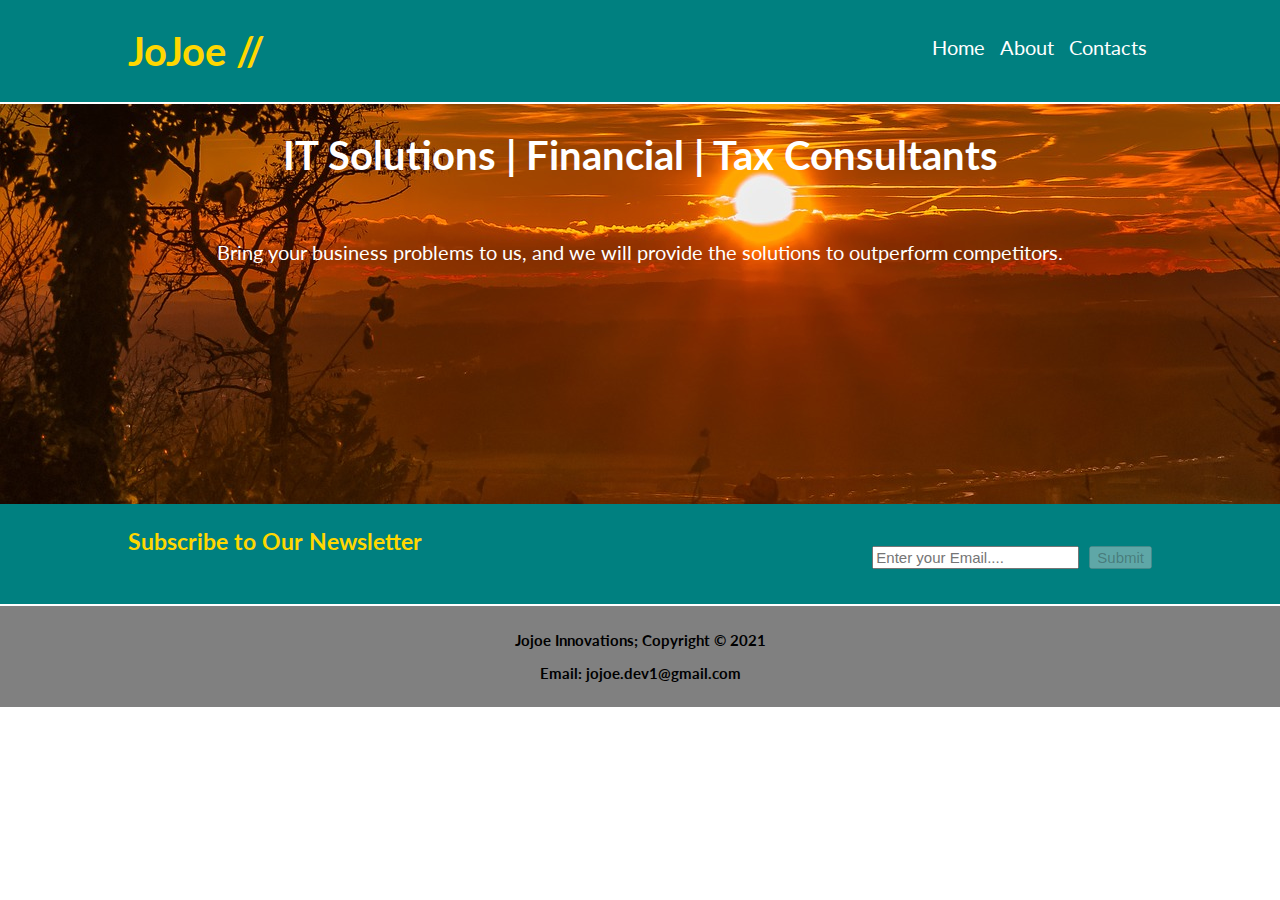
<file: index.html>
<!DOCTYPE html>
<html>
<head>
	<meta charset="utf-8">
	<meta name="viewport" content="width=device-width, initial-scale=1">
	<title>profile</title>
<h5 id="home"> </h5>
</head>
<link rel="stylesheet" type="text/css" href="port.css">
<body id="body">
<header>

	<div class="container">
	<h1 id="home">JoJoe //</h1>
	<nav id="nav">
	<li > <a href="index.html">Home</a> </li>
	<li> <a href="about.html">About</a> </li>
<!--	<li> <a href="services.html">Services</a> </li> -->
	<li> <a href="contact.html">Contacts</a> </li>
</nav>
</div>
</header>

<section class="showcase">
	<div class="container mediaquery">
		<h1> IT Solutions | Financial | Tax Consultants </p></h1>
		<p>Bring your business problems to us, and we will provide the solutions to outperform competitors. </p>
		
	</div>

</section>

<section class="subscribe" >
	<div class="container">
	<div id="newsletter">
		<h3>Subscribe to Our Newsletter</h3>
		<form id="newsForm" netlify>
			<input type="email" placeholder="Enter your Email...." name="" required>
			<input class ="btn" type="submit" name="send" disabled>
		</form>
		
	</div>
	</div>
</section>

<section class="projects">
<!--
	<div class="container grid-3">
		<div class=img-container>
		<img src="Todo.jfif">
		<label> <p>Todo List </p></label>
		</div>
		<div class=img-container>
		<img src="login.jfif">
		<label> <p>Login form </p></label>
		</div>
		<div class=img-container>
		<img src="seamgo.jfif">
		<label> <p>Hailing website </p></label>
		</div>
		<div class=img-container>
		<img src="Calculator.jfif">
		<label> <p>Calculator </p></label>
		
		
		</div>
	</div>
	-->
</section>


<footer class="footer">
<div class="container">
 		<h3>Jojoe Innovations; Copyright &copy 2021 </h3>
 		<h3>Email: jojoe.dev1@gmail.com </h3>
 		 					  					  
</div>
</footer>

<script type="text/javascript">
	let button = document.getElementByClass('btn');
	button.disabled = true;


</script>
</body>
</html>
</file>
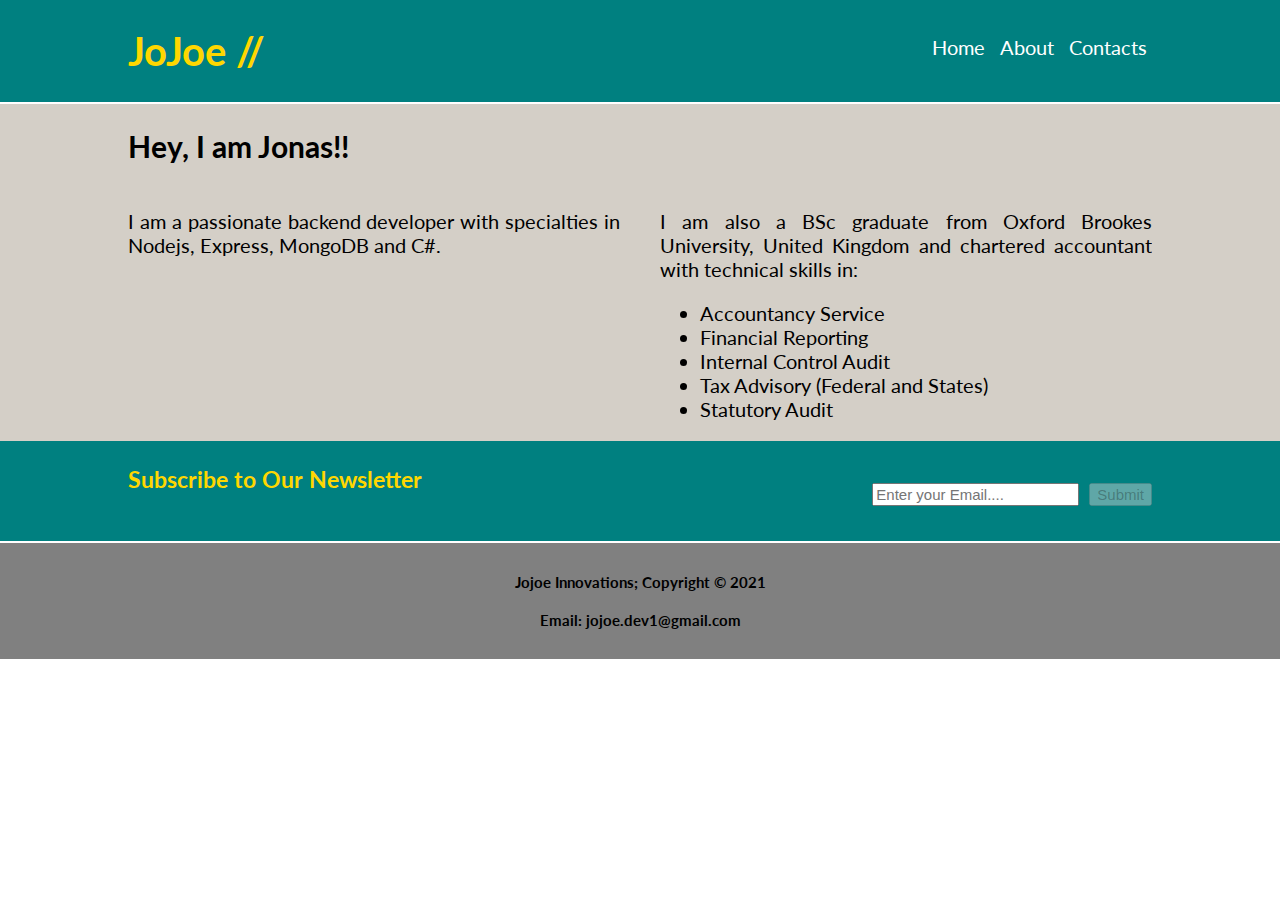
<file: about.html>
<!DOCTYPE html>
<html>
<head>
	<meta charset="utf-8">
	<meta name="viewport" content="width=device-width, initial-scale=1">
	<title>profile</title>
<h5 id="home"> </h5>
</head>
<link rel="stylesheet" type="text/css" href="port.css">
<body id="body">
<header>

	<div class="container">
	<h1 id="home">JoJoe //</h1>
	<nav id="nav">
	<li > <a href="index.html">Home</a> </li>
	<li> <a href="about.html">About</a> </li>
<!--	<li> <a href="services.html">Services</a> </li> -->
	<li> <a href="contact.html">Contacts</a> </li>
</nav>
</div>
</header>


<section class="personal-info">
<div class="container">
<h2 id="h2">Hey, I am Jonas!! </h2>
<div class="grid-2">
<article id="profile"> 
	<p>I am a passionate backend developer with specialties in Nodejs, Express, MongoDB and C#. </p> 
		
</article>

<aside id=asideOne>
	 <p> I am also a BSc graduate from Oxford Brookes University, United Kingdom and chartered accountant with technical skills in: </p>


	<ul>
		<li> Accountancy Service</li>
		<li> Financial Reporting</li>
		<li> Internal Control Audit </li>
		<li>Tax Advisory (Federal and States) </li>
		<li>Statutory Audit</li>
	</ul>
 

</aside>
</div>
</div>
</section>




<section class="subscribe" >
	<div class="container">
	<div id="newsletter">
		<h3>Subscribe to Our Newsletter</h3>
		<form id="newsForm" netlify>
			<input type="email" placeholder="Enter your Email...." name="" required>
			<input class ="btn" type="submit" name="send" disabled>
		</form>
		
	</div>
	</div>
</section>

<!--
<div class="container">
<a id="moveTotop" href="#home"> Move to the top</a> 			
</div>
-->
<footer class="footer">
<div class="container">
 		<h4>Jojoe Innovations; Copyright &copy 2021 </h4>
 		<h4>Email: jojoe.dev1@gmail.com </h4>
 		 					  					  
</div>
</footer>

</body>
</html>
</file>
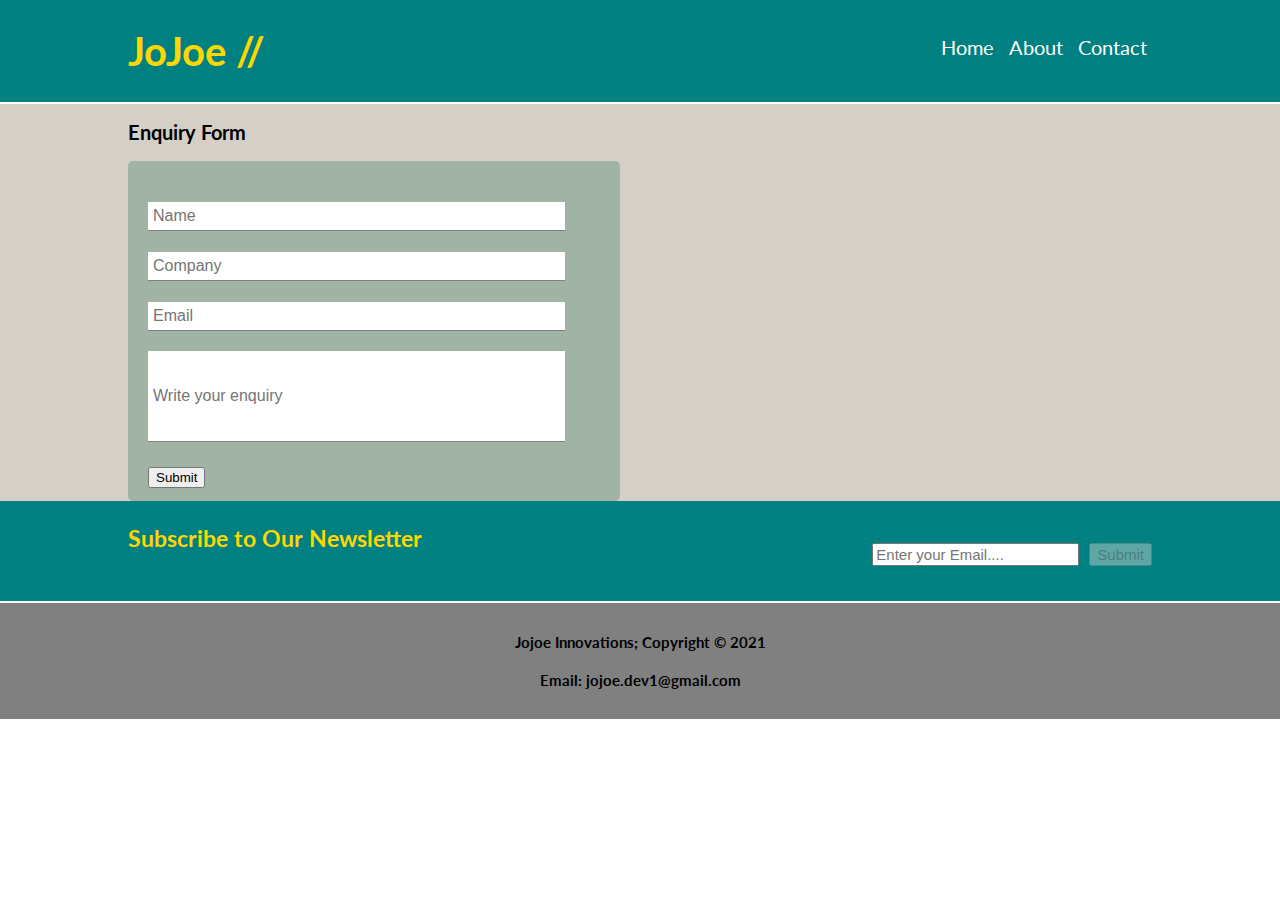
<file: contact.html>
<!DOCTYPE html>
<html>
<head>
	<meta charset="utf-8">
	<meta name="viewport" content="width=device-width, initial-scale=1">
	<title>Contact</title>
<h5 id="home"> </h5>
</head>
<link rel="stylesheet" type="text/css" href="port.css">
<body id="body">
<header>
	<div class="container">
	<h1 id="home">JoJoe //</h1>

	<nav id="nav">
		<li > <a href="index.html">Home</a> </li>
		<li> <a href="about.html">About</a> </li>
	<!--	<li> <a href="services.html">Services</a> </li> -->
		<li> <a href="contact.html">Contact</a> </li>
</nav>
</div>
</header>


<section class="contact-info">
<div class="container">
<h2 id="h2">Enquiry Form</h2>

<div class="form-control grid-2">
	
	<form class="card" netlify>
		<p><input type="text" name="name" placeholder="Name" required></p>
		<p><input type="text" name="company" placeholder="Company" required></p>
		<p><input type="email" name="email" placeholder="Email" required></p>
		<p><input class ="text-area" type="text" name="Enquiry" placeholder="Write your enquiry" required></p>
		<!--<textarea cols="70%" rows="6%" class="enquiry-note" placeholder="Write here"></textarea> -->
		<p><input class ="btn" type="submit" name="send"></p>
	
	</form>

	<aside class="contact-aside">
		<p></p>
		<p></p>
		<p></p>
	</aside>
</div>
		
</div>
</section>


<section class="subscribe" >
	<div class="container">
	<div id="newsletter">
		<h3>Subscribe to Our Newsletter</h3>
		<form id="newsForm" netlify>
			<input type="email" placeholder="Enter your Email...." name="" required>
			<input class ="btn" type="submit" name="send" disabled>
		</form>
		
	</div>
	</div>
</section>

<!--
<div class="container">
<a id="moveTotop" href="#home"> Move to the top</a> 			
</div>
-->
<footer class="footer">
<div class="container">
 		<h4>Jojoe Innovations; Copyright &copy 2021 </h4>
 		<h4>Email: jojoe.dev1@gmail.com </h4>
 		 					  					  
</div>
</footer>

</body>
</html>
</file>
<file: port.css>
@import url('https://fonts.googleapis.com/css2?family=Lato:wght@300&display=swap');
body{
font-family: 'lato', sans-serif;
font-size: 20px;
margin: auto;

}

header{
	background: teal;
	border-bottom: white 2px solid;
}

.container{
	margin: auto;
	width: 80%;
	overflow: hidden;
}

nav li a {
	color: white;
	text-decoration: none;
	list-style: none;
	display: inline-block;
	margin-top: 30px;
}

nav li  {
	
	list-style: none;
	display: inline-block;
	padding: 5px;
}
nav {
	
	float: right;

}

#home{
	float: left;
	color: gold;
}

nav li:hover{
	border-bottom: gold 2px solid ;
}

.showcase{
	background: url("sunset.jpg") no-repeat 0, 0px;
	text-align: center;
	height: 400px;
	color: white;
}

.showcase{

  	top: 0;
  	left: 0;
  	right: 0;
  	bottom: 0;
  	background-color: rgba(0,0,0,0.5); /* Black background with opacity */
  	 /* Specify a stack order in case you're using a different order for other elements */
  cursor: pointer; /* Add a pointer on hover */
}

.showcase h1{
	font-size: 40px;
	font-weight: bolder;
	line-height: 50px;
	
	
}
.showcase p{
	font-size: 20px;
	
	margin-top: 60px;
}

.subscribe {
	background: teal;
	height: 100px;
	color: gold;


}

.containermediaquery{
padding-bottom: 30px;
}

/*
.footer::before, .footer::after{
	content: '';
	position: absolute;
	height: 100px;
	bottom: -70px;
	right: 0;
	left: 0;
	background: slategray;
	transform: skewY(-3deg);

}

*/


.showcase, .services-heading{
	animation: slideFromLeft 1s ease-in;
}

.subscribe {
	animation: slideFromRight 1s ease-in;
}

.contact-info {
	animation: slideFromTop 1s ease-in;
}

/*Animation */



@keyframes slideFromLeft {
	0% {transform: translateX(-100%)
	}
	100% {transform: translateX(0);}

}

@keyframes slideFromRight {
	0% {transform: translateX(100%)
	}
	100% {transform: translateX(0);}

}

@keyframes slideFromTop {
	0% {transform: translateY(100%)
	}
	100% {transform: translateX(0);}

}



#newsletter h3{
	float: left;
	
}
	#newsletter #newsForm{
	float: right;
	padding-top: 20px;
	font-size: 40px;

}

	#newsletter #newsForm input{

	font-size: 15px;
}

	.container #moveTotop {
	text-decoration: none;
	float: right;
}

	.footer {
	font-size: 15px;
	padding: 10px;
	background-color: gray;
	border-top: 2px white solid;
	text-align: center;
}

.footer h3{
font-size: 15px;
color: black;	
}
	.newsForm input[type='text'],
	.newsForm input[type='email']{
		border: 0;
		border-bottom: 1px gold solid;


	}

	.newsForm input:focus {
		outline: none;
	}

	/* BTN utility */

	.btn:hover {
		cursor: pointer;
	}

	.btn	{

	font-weight: 200;
	}
	.btn:hover	{

	background: gold;
	}

	
	img{
		
		width: 250px;
  	height: 300px;
	}


	img{
	transition: 0.2s all;
	}

	img:hover{
	transform: scale(1.2);
	}

.contact-info h2{
	font-size: 20px;
	font-style: initial;
}


.grid-3{
	display: grid;
	grid-template-columns: repeat(4, 1fr);

}

.projects{
	background: teal;
}

img:hover{
	cursor: pointer;
}

.card{
	background: #a1b3a5;
	width: auto;
	padding: 20px 20px;
	
	border-radius: 5px;
	height: 300px;
	position: relative;

}
.card input[type="text"],
.card input[type="email"]{
	font-size: 16px;
	border: 0;
	border-bottom: 1px gray solid;
	width: 90%;
	padding: 5px;
}

.card input[type="text"],
.card input[type="email"]:focus{
	outline: none;
}

.enquiry-note:focus{
	outline: none;
}

.text-area{
	width: 95%;
	height: 80px;
}
.personal-info, .services-heading, .contact-info{
	background: #d4cfc7;

}

#asideOne:hover, #profile:hover{
	background: linen;
	color: blue;
}



.grid-2{
	display: grid;
	grid-template-columns: repeat(2, 1fr);
	grid-gap: 40px;
	text-align: justify;
}

.contact-aside{
	text-align: justify;
}

.projects .grid-3 label{
	color: white;
	text-align: center;
	font-size: 15px;
	
}

/* Tablets and under */

@media(max-width: 768px) {
.grid-3 {
		grid-template-columns: repeat(2, 1fr);
	}
	img{
		width: 200px;
  	height: 250px;
	}

	.subscribe #newsletter{
		font-size: 12px;
		margin: auto;
		height: auto;

	}

	#newsForm input[type="email"]
	 {
	width: 110px; 
	line-height: 10px;
	

}
#newsForm input[type="submit"]{
width: auto;
}
.contact-info h2{
	font-size: 20px;
}

}
	


/* Mobile */
@media(max-width: 500px) {
.navbar{
	height: 110px;
	}

	.navbar .flex{
		flex-direction: column;
	}
	.navbar ul{
		padding: 10px;
		background-color: rgba(0, 0, 0, 0.1);
	}
	

	.subscribe #newsletter{
		font-size: 10px;
		padding: 0;
		margin: 0;
		
	}

	
	#newsForm input{
	width: 110px; 
	/*width: fit-content;*/
	float: left;
	margin-bottom: 10px;
	}

	.btn{
	box-sizing: 10px;
		}
	

	header{
		line-height: 15px;
		font-size: 15px;
		margin-top: auto;
	}

	.showcase h1, p{
		font-size: 20px;
	}

	img{
		
		width: 300px;
  		height: 400px;
  		margin: auto;
  	
	}

	.personal-info #profile, #asideOne{
	font-size: 15px;
	
	}


	.grid-2 #profile p{
		color: gold;
	}

	.personal-info #asideOne{
	float: left;
	}
	
	.grid-2 {
		font-size: 20px;
		grid-template-columns: 1fr;
		
	}
	.grid-3 {
		
	grid-template-columns: 1fr;
	}

	

.form-control{
		grid-template-columns: 1fr;
		font-size: 10px;


	}

.contact-info h2{
	font-size: 15px;
}
</file>
